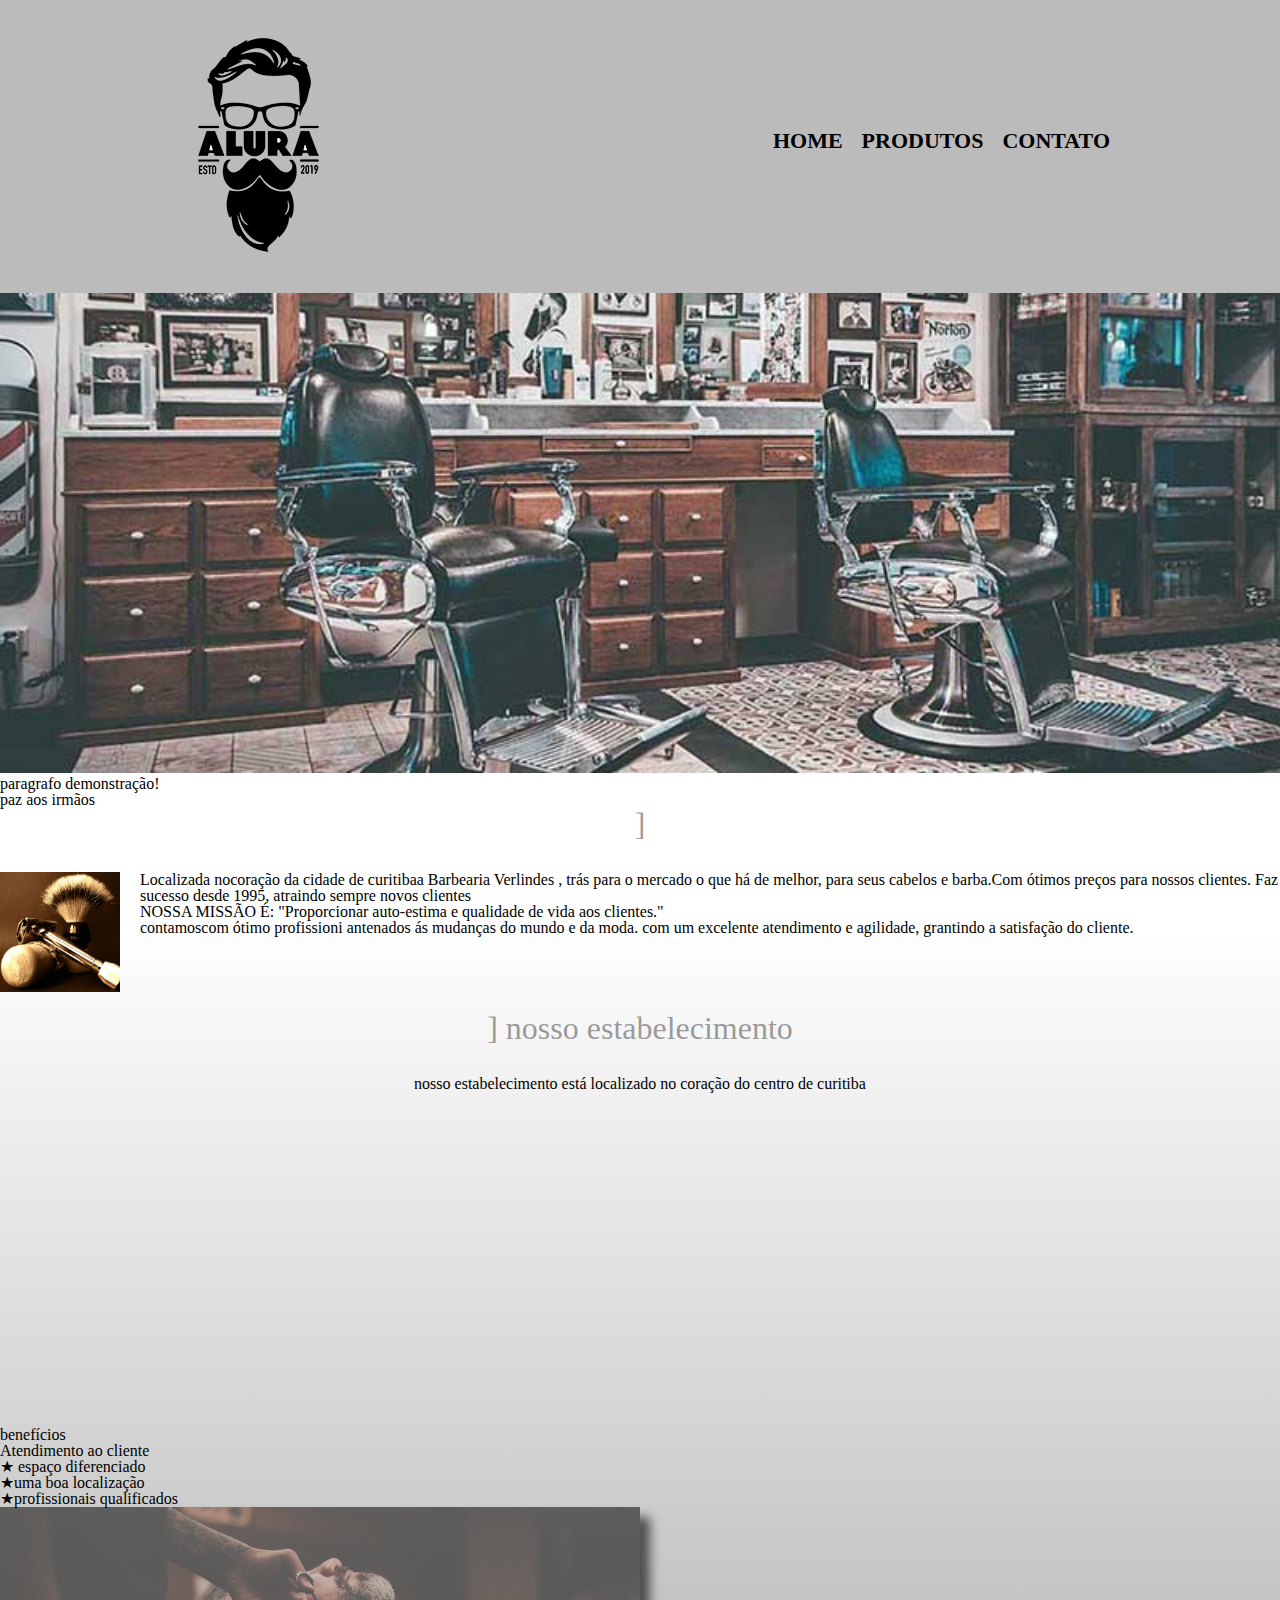
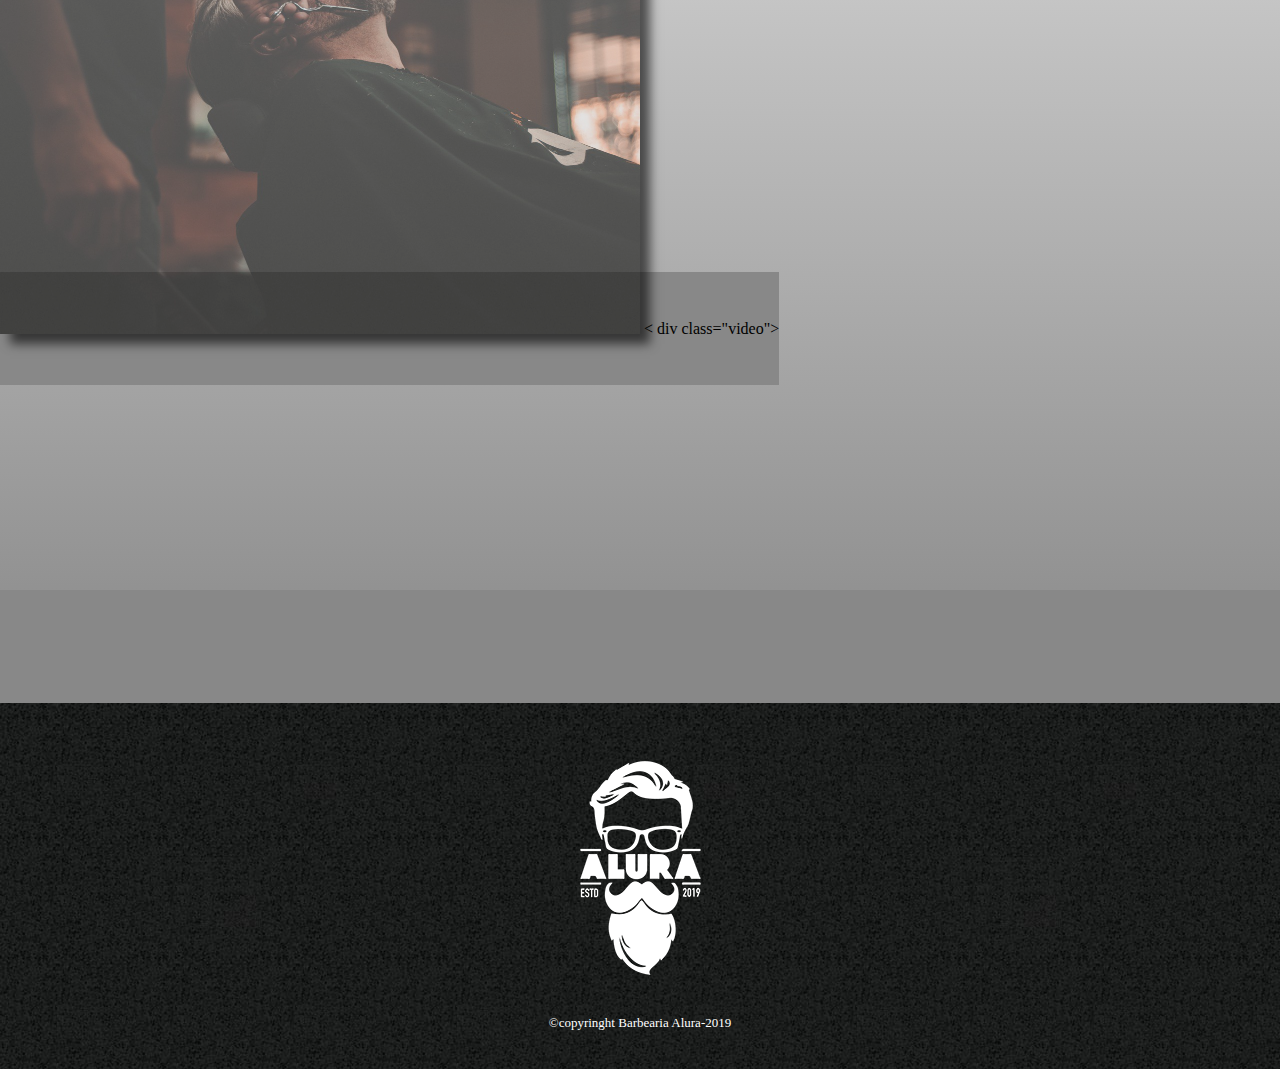
<file: index.html>
<!DOCTYPE html>
<html>

<head>
  <meta charset="utf-8">
  <meta name="viewport" content="width=device-width">
  <title>replit</title>
  <link href="reset.css" rel="stylesheet">
     <link href="style-principal.css"rel="stylesheet">

  
</head>

<body>

  <header>

      <div class="caixa">
      <h1><img src="logo.png"></h1>

      <nav>
        <ul>
          <li><a href="index.html">Home</a></li>
          <li><a href="produtos.html">Produtos</a></li>
          <li><a href="contato.html">Contato</a></li>
        </ul>
      </nav>
  </header>

<img class="banner" src="banner.jpg">
  
<p> paragrafo demonstração!</p>

  <p>paz aos irmãos</p>
  
   <main>
 <selection class="principal"></selection>

 <h2 class="titulo-principal"SOBRE A BARBEARIA VERLINDES></h2>

<img src="utensilios.jpg" class="utensilios" alt="utensilios utilizados por um barbeiro."
   
   <p> Localizada no<em>coração da cidade de curitiba</em>a <strong> Barbearia Verlindes </strong>, trás para o mercado o que há de melhor, para seus cabelos e barba.Com ótimos preços para nossos clientes. Faz sucesso desde 1995, atraindo sempre novos clientes </p>

   <p id "missão"> <em> <strong> NOSSA MISSÃO É: "Proporcionar auto-estima e qualidade de vida aos clientes." </em> </strong> </p>

   <p>contamoscom ótimo profissioni antenados ás mudanças do mundo e da moda. com um excelente atendimento e agilidade, grantindo a satisfação do cliente.</p>

 </section>
  
  <section class="mapa">
    
    <h3 class= "titulo-principal"> nosso estabelecimento </h3>

<p>nosso estabelecimento está localizado no coração do centro de curitiba</p>

<div class="mapa-conteudo">
<iframe src="https://www.google.com/maps/embed?pb=!1m18!1m12!1m3!1d3601.1049115282526!2d-49.17483812364241!3d-25.501547435728128!2m3!1f0!2f0!3f0!3m2!1i1024!2i768!4f13.1!3m3!1m2!1s0x94dcf0fa63f5dcdf%3A0xabffc9b368410955!2sLindaura%20R%20Lucas%2C%20C%20E%20Prof-Ef%20M!5e0!3m2!1spt-BR!2sbr!4v1718018121380!5m2!1spt-BR!2sbr" width="100%" height="300" style="border:0;" allowfullscreen="" loading="lazy" referrerpolicy="no-referrer-when-downgrade"></iframe>
  </div> 
  </selection>

    <selection class="beneficios">
      
      <h3 class="titulo_principal"> benefícios</h3>
      
    <ul>
      <li class="itens"> Atendimento ao cliente </li>
      <li class="item"> espaço diferenciado </li>
      <li class="item">uma boa localização </li>
      <li class="item" >profissionais qualificados </li>
    </ul>

    <img class="imagem-beneficios"src="beneficios.jpg">
      
     < div class="video">

<iframe width="100%" height="315" src="https://www.youtube.com/embed/24T8TpGEKBo?si=a3BoI_tamBgTeC9O" title="YouTube video player" frameborder="0" allow="accelerometer; autoplay; clipboard-write; encrypted-media; gyroscope; picture-in-picture; web-share" referrerpolicy="strict-origin-when-cross-origin" allowfullscreen></iframe>

    </div>
  </section>

       </main>
  
  <footer>
      <img src="logo-branco.png">
      <p class="copyright">&#xA9;copyringht Barbearia Alura-2019</p>
  </footer>
  <script src="script.js"></script>
</body>

</html>
</file>
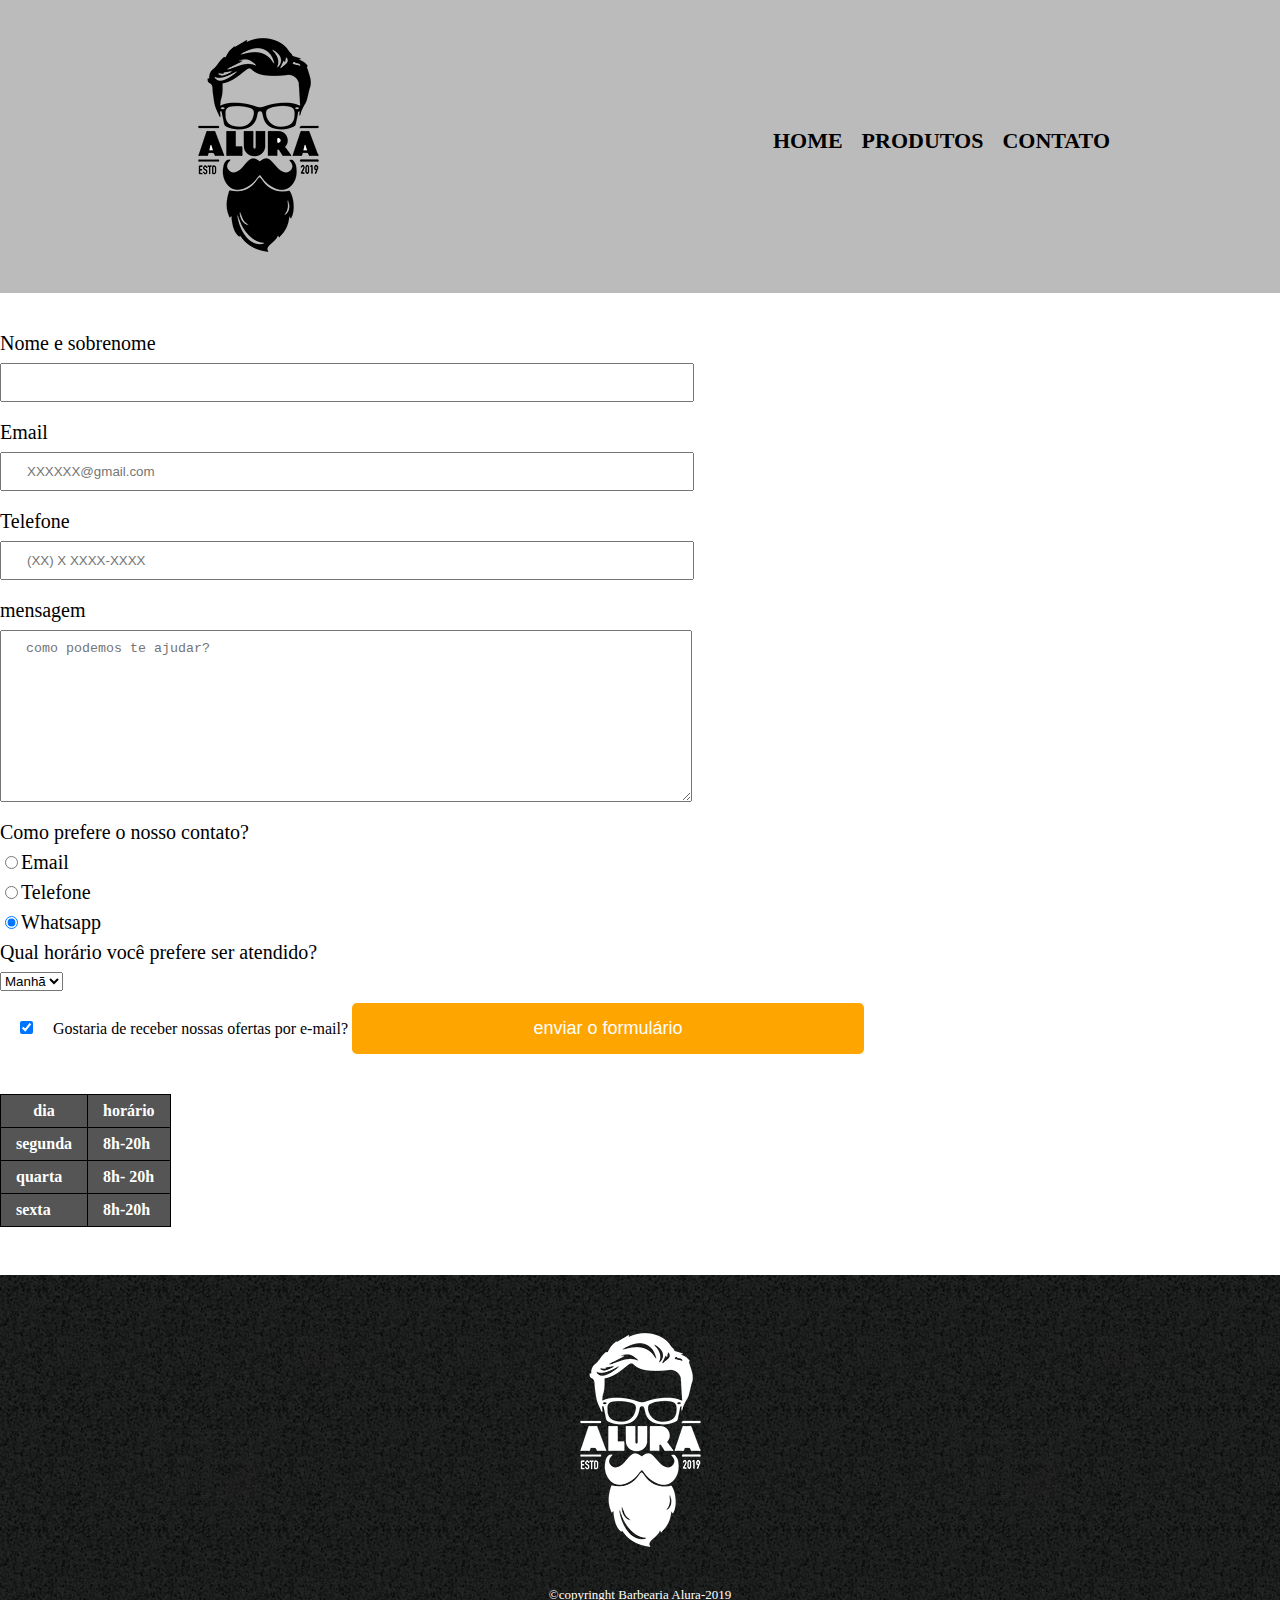
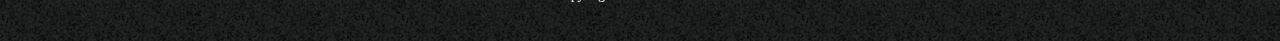
<file: contato.html>
<!DOCTYPE html>

<html>
  <head>
     <meta charset="UTF-8">
     <meta name="viewport" content="width=device-width">
     <title>Produtos - Barbearia Alura</title>
    <link href="reset.css" rel="stylesheet">
     <link href="style-principal.css"rel="stylesheet">
  </head>

  <body>
    <header>

      <div class="caixa">
      <h1><img src="logo.png"></h1>

      <nav>
        <ul>
          <li><a href="index.html">Home</a></li>
          <li><a href="produtos.html">Produtos</a></li>
          <li><a href="contato.html">Contato</a></li>
        </ul>
      </nav>
    </header>

    <main>
      <form>
     <label for="nomeSobrenome">Nome e sobrenome</label>
     <input class="input-padrao" type="text" id="nomeSobrenome" required placeholder>
        
      <label for="email">Email</label>
      <input class="input-padrao"  type="email" id="email" required  placeholder="XXXXXX@gmail.com">

        <label  for="telefone">Telefone</label>
      <input class="input-padrao"  type="tel" id="telefone" required placeholder="(XX) X XXXX-XXXX">
        

    <label for="mensagem">mensagem  </label> 
        <textarea class="input-padrao"  cols="100" rows="10" id="mensagem" required placeholder="como podemos te ajudar?"></textarea>
        <fieldset>
  <legend>Como prefere o nosso contato?</legend>

    <label for="radio-email"><input type="radio" name="contato" value="email" id=radio-email>Email</label>
    

  <label for="radio-telefone"><input type="radio" name="contato" value="telefone" id="radio-telefone">Telefone </label>
          
      <label for="radio-whatsapp"><input type="radio" name="contato" value="whatsapp" id="radio-whatsapp" checked>Whatsapp</label>
    
        </fieldset>
        
<fieldset>
    <legend>Qual horário você prefere ser atendido?</legend>
        
<select>
  <option>Manhã</option>
  <option>Tarde</option>
  <option>Noite</option>
  
</select>
        </fieldset>
        
  <label></label><input class="checkbox" type="checkbox" checked>Gostaria de receber nossas ofertas por e-mail?
             </label>
        
      <input type="submit" value="enviar o formulário" class="enviar">
      </form>

      <table>
        <thead>
        <body>
          <tr>
          <th>dia</th>
          <th>horário</th>
        </tr>
        <tr>
          <td>segunda</td>
          <td>8h-20h</td>
        </tr>
        <tr>
          <td>quarta</td>
          <td>8h- 20h</td>
        </tr>
        <tr>
          <td>sexta</td>
          <td>8h-20h</td>
        </tr>
        
      </table>
        </body>

    </main>

    <footer>
      <img src="logo-branco.png">
      <p class="copyright">&#xA9;copyringht Barbearia Alura-2019</p>
    </footer>
  </body>
</html>
</file>
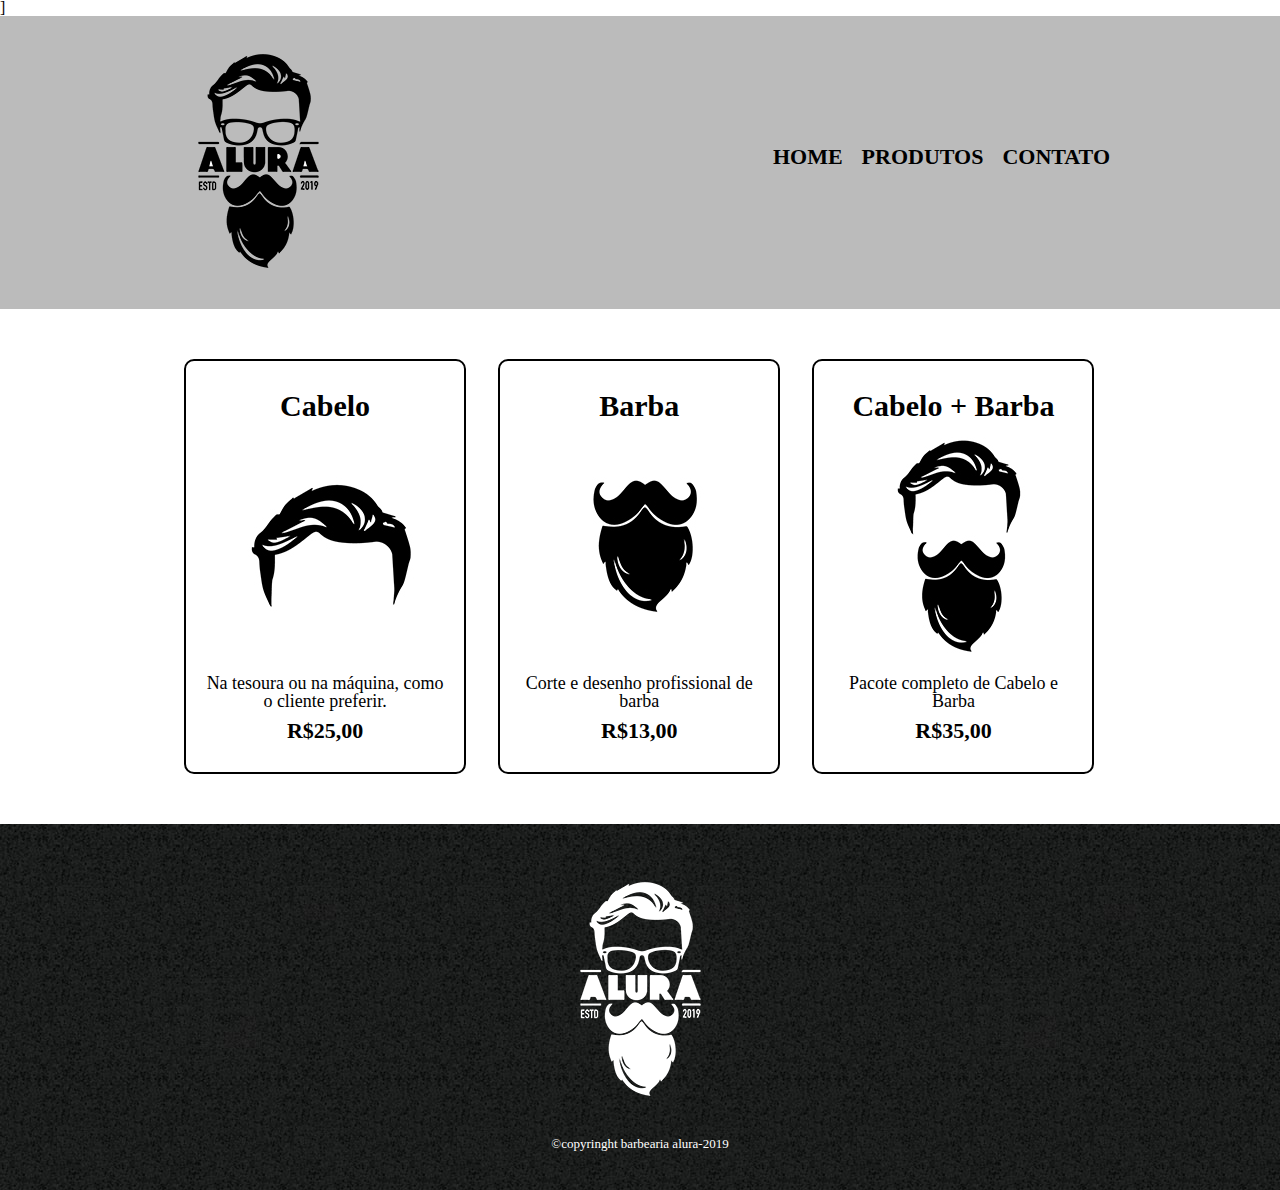
<file: produtos.html>
<!DOCTYPE html>

<html>]
  
  <head>
     <meta charset="UTF-8">
     <meta name="viewport" content="width=device-width">
     <title>Produtos - Barbearia Alura</title>
    <link href="reset.css"rel="stylesheet">
     <link href="style-principal.css" rel="stylesheet">
  </head>

  <body>
    <header>
      <div class="caixa">
      <h1><img src="logo.png"></h1>
      
      <nav>
        <ul>
          <li><a href="index.html">home</a></li>
        <li><a href="protudos.html">produtos</a></li>
          <li><a href="contato.html">contato</a></li>
        </ul>
      </nav>
    </header>

    <main>
<ul class="produtos">

<li>
  <h2>Cabelo</h2>
  <img src="cabelo.jpg">
  <p class= "produto-descricao"> Na tesoura ou na máquina, como o cliente preferir.</p>
  <p class="produto-preco">R$25,00</p>
</li>
  <li>

    <h2>Barba</h2>
    <img src="barba.jpg">
    <p class= "produto-descricao"> Corte e desenho profissional de barba</p>
    <p class="produto-preco">R$13,00</p>
  </li>
  <li>

    
    <h2>Cabelo + Barba</h2>
    <img src="cabelo+barba.jpg">
    <p class= "produto-descricao">Pacote completo de Cabelo e Barba</p>
    <p class="produto-preco">R$35,00</p>
  </li>
</ul>
    </main>

    <footer>
      <img src="logo-branco.png">
      <p class="copyright">&#xA9;copyringht barbearia alura-2019</p>
    </footer>
  </body>
  
</html>
</file>
<file: style-principal.css>
@import url('https://fonts.googleapis.com/css2?family=Montserrat:ital,wght@0,100..900;1,100..900&display=swap');

body{
  font-family: 'Monsterrat', san-serif;
  
}header{
  background:#BBBBBB;
  padding: 20px 0;
}

.caixa{
  width:940px;
  position:relative;
  margin:0 auto;
}

nav{
  position: absolute;
  top:110px;
  right:0; 
}
nav li{
  display:inline;
  margin: 0 0 0 15px;
}

nav a{
  text-transform:uppercase;
  color: #000000;
  font-weight: bold;
  text-decoration: none;
  font-size: 22px;
}

nav a:hover{ 
  color: #C78C19;
  text-decoration:underline;
}
 
.produtos{
  width:940px;
  margin:0 auto;
  padding:50px;
}

.produtos li{
  display:inline-block;
  text-align:center;
width:30%;
vertical-align: top;
margin: 0 1.5%;
  padding:30px 20px;
  box-sizing: border-box;
  border: 2px solid #000000;
  border-radius:10px;
}

.produtos li:hover{
  border-color: #C78C19
}

.produtos li:active{
  border-color:#088C19
}


.produtos h2{
  font-size:30px;
  font-weight:bold;
}

.produto-descricao{
  font-size: 18px;
}
.produto-preco{
  font-size: 22px;
  font-weight: bold;
  margin:10px 0 0 0;
}


footer{
  text-align:center;
  background: url("bg.jpg");
  padding:40px 0;
}

.copyright{
  color:#FFFFFF;
  font-size:13px;
  margin-top: 20px;
}
main{
}

form{
  margin:40px 0;
}

form label, form legend{
  display: block;
  font-size:20px;
  margin-bottom:10px;
}

.input-padrao{
  display: block;
  margin-bottom:20px;
  padding:10px 25px;
  width: 50%;
}

.checkbox{
  margin:20px;
}

.enviar {
  width:40%;
  padding:15px 0;
  background: orange;
  color:white;
  font-weigth:bold;
  font-size:18px;
  border:none;
  border-radius:5px;
  transition:1s all;
  cursor:pointer;
}

.enviar:hover{
  background:purple;
  transform:scale(1.2);
}

table{
  margin:20px 0 48px 0;
}

thead{
  background: #555555;
  color:white;
  font-weight: bold;
}

td,th{
  border:1px solid #000000;
  padding:8px 15px;
}

.banner{
  width: 100%;
}

.titulo-principal{
  text-align: center;
  font-size:2em;
  margin: 0 0 1em;
  clear: left;
  color: rgba(0,0,0,0.4);
  
}

.principal{
  background:#FEFEFE;
  padding:1em 0;
  width:940px;
  margin:0 auto;
}
.principal p{
  margin: 0 0 1em;
}

.principal strong{
  font-weight: bold;
}

.principal em{
  font-style:italic;
}

.utensilios{
  width:120px;
  float:left;
  margin: 0 20px 20px 0;
}

.mapa{
  padding:3em 0;
  margin:0 auto;
  background: linear-gradient(#FEFEFE, #888888);
}
.mapa-conteudo{
  width:940px;
  margin:0 auto;
}
.mapa p{
  margin:0 0 2em;
  text-align:center;
}

.video{
  width: 560px;
  margin: 1em auto;
}

.beneficios{
  padding:3em 0;
  background: #888888;
  margin:0 auto;
}

lista-beneficios{
  width:40%;
  display:inline-block;
  vertical-align:top;
}

.imagem-beneficios{
  width:50%;
  opacity:0.6;
  transition:1s;
  box-shadow: 10px 10px 10px #000000;
}

.imagem-beneficios:hover{
  opacity:1;
}

.titulo-principal:first-letter{
  color:red;
}

p:first-line{
  font-size: italic;

}

.titulo-principal:before{
  content:"[";
}

.titulo-principal:before{
  content:"]";
}

.item:before{
  content:"★"
}

.item:first-child{
  font-weight:bold;
  
}

/*
main > p {
  background: red;
}

img + p {
  background: purple;
}

img ~ p {
  background: blue;
}

.principal p:not(#missao) {
  background: orange;
}
*/

@media screen and (max-width:480px){.caixa, . principal, .beneficios, . mapa-conteudo, .video{width:auto;  }
                                    
.nav{position: static;
    }
                                    h1{text-align:center;}
                                    .lista-beneficios, imgBeneficios{width:100%}
</file>
